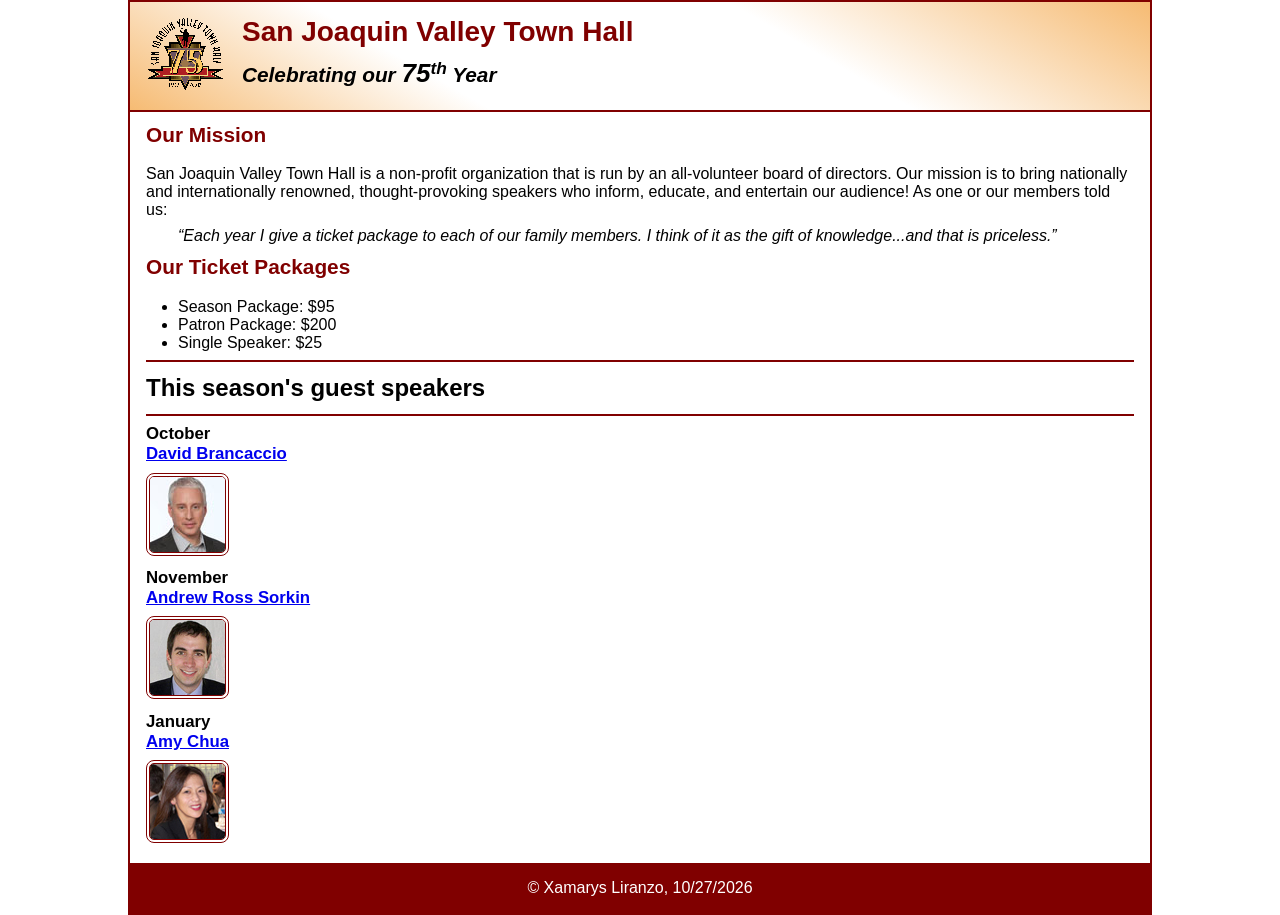
<file: index.html>
<!DOCTYPE html>
<html lang="en">

<head>
	<meta charset="utf-8">
	<title>San Joaquin Valley Town Hall</title>
	<link rel="icon" href="images/favicon.ico">
	<link rel="stylesheet" href="styles/main.css">
</head>

<body>
	<header>
		<img src="images/town_hall_logo.gif" alt="Town Hall logo" height="80">
		<h2>San Joaquin Valley Town Hall</h2>
		<h3>Celebrating our <em class="large">75</em><sup>th</sup> Year</h3>
	</header>
	<main>
		<h2>Our Mission</h2>
		<p>San Joaquin Valley Town Hall is a non-profit organization that is run by an 
			all-volunteer board of directors. Our mission is to bring nationally and 
			internationally renowned, thought-provoking speakers who inform, educate, 
			and entertain our audience! As one or our members told us:</p>
		<blockquote>&ldquo;Each year I give a ticket package to each of our family members. 
			I think of it as the gift of knowledge...and that is priceless.&rdquo;</blockquote>

		<h2>Our Ticket Packages</h2>
		<ul>
			<li>Season Package: $95</li>
			<li>Patron Package: $200</li>
			<li>Single Speaker: $25</li>
		</ul>

		<h1>This season's guest speakers</h1>
		<h3>October<br><a href="speakers/brancaccio.html">David Brancaccio</a></h3>
		<img src="images/brancaccio75.jpg" alt="David Brancaccio photo">
		<h3>November<br><a href="speakers/sorkin.html">Andrew Ross Sorkin</a></h3>
		<img src="images/sorkin75.jpg" alt="Andrew Ross Sorkin photo">
		<h3>January<br><a href="speakers/chua.html">Amy Chua</a></h3>
		<img src="images/chua75.jpg" alt="Amy Chua photo">
	</main>
	<footer>
		<p>&copy; Xamarys Liranzo, 10/27/2026</p>
	</footer>
</body>
</html>
</file>
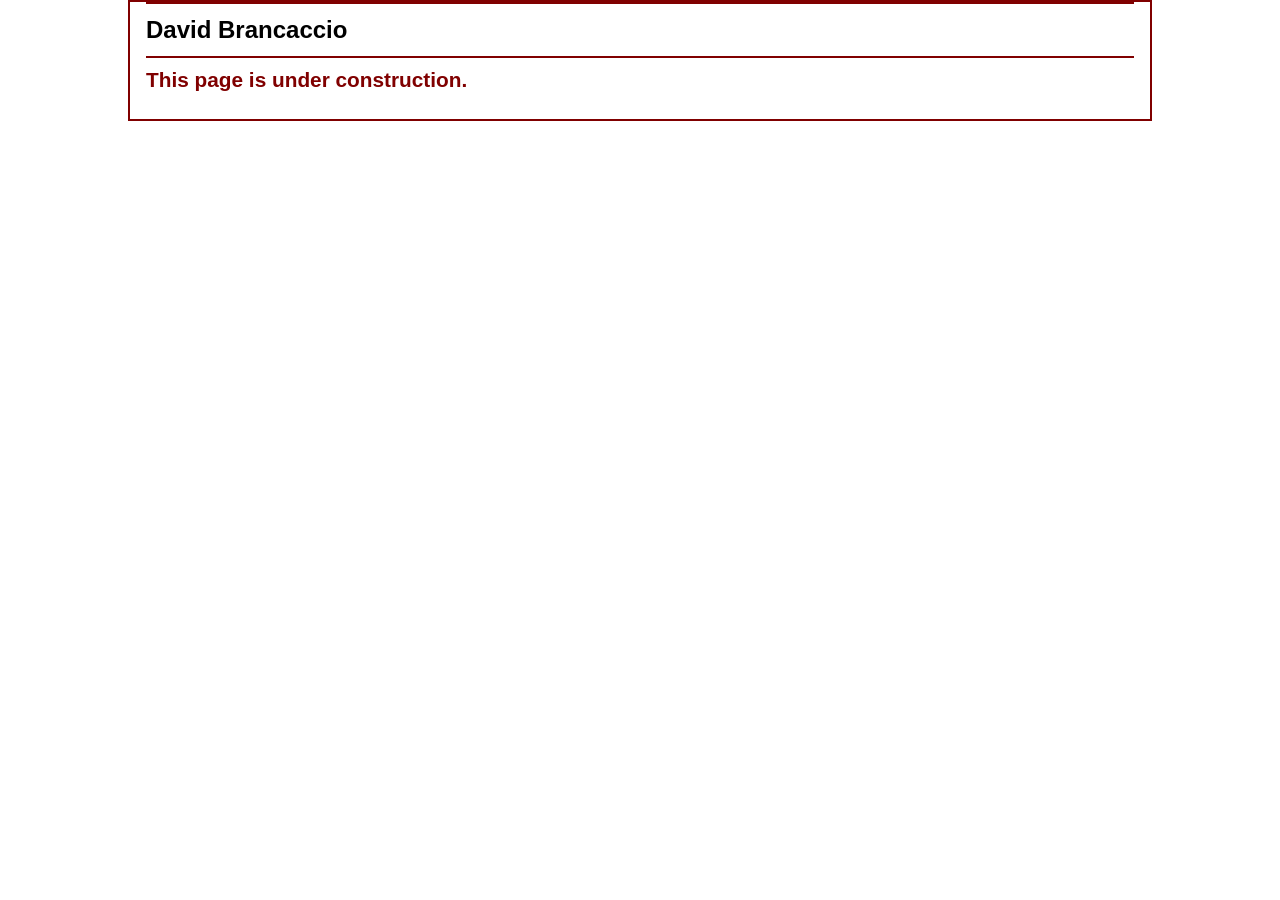
<file: speakers/brancaccio.html>
<!DOCTYPE html>
<html lang="en">

<head>
	<meta charset="utf-8">
	<title>San Joaquin Valley Town Hall</title>
	<link rel="icon" href="../images/favicon.ico">
	<link rel="stylesheet" href="../styles/main.css">
</head>

<body>
	<main>
		<h1>David Brancaccio</h1>
		<h2>This page is under construction.</h2>
	</main>
</body>

</html>
</file>
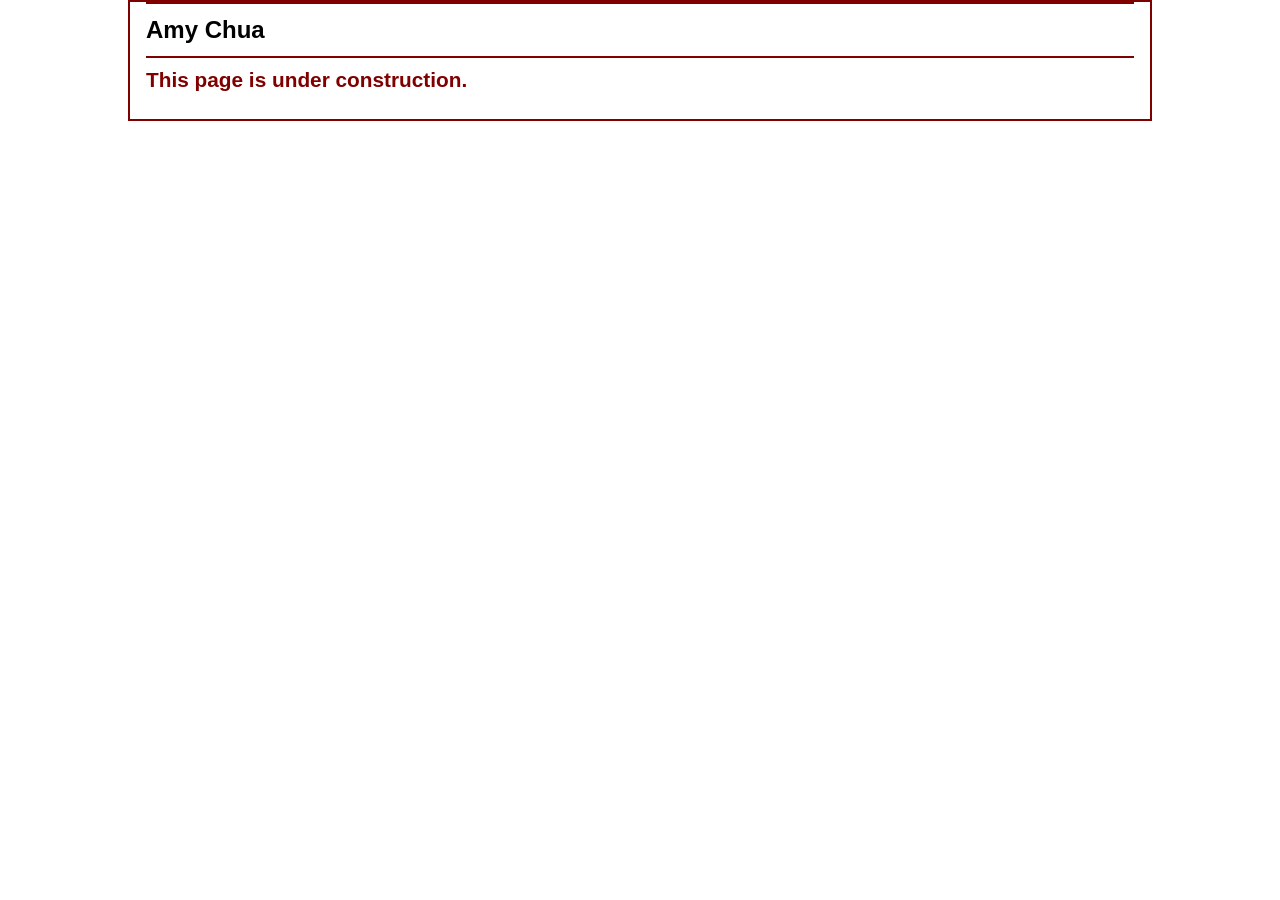
<file: speakers/chua.html>
<!DOCTYPE html>
<html lang="en">

<head>
	<meta charset="utf-8">
	<title>San Joaquin Valley Town Hall</title>
	<link rel="icon" href="../images/favicon.ico">
	<link rel="stylesheet" href="../styles/main.css">
</head>

<body>
	<main>
		<h1>Amy Chua</h1>
		<h2>This page is under construction.</h2>
	</main>
</body>

</html>
</file>
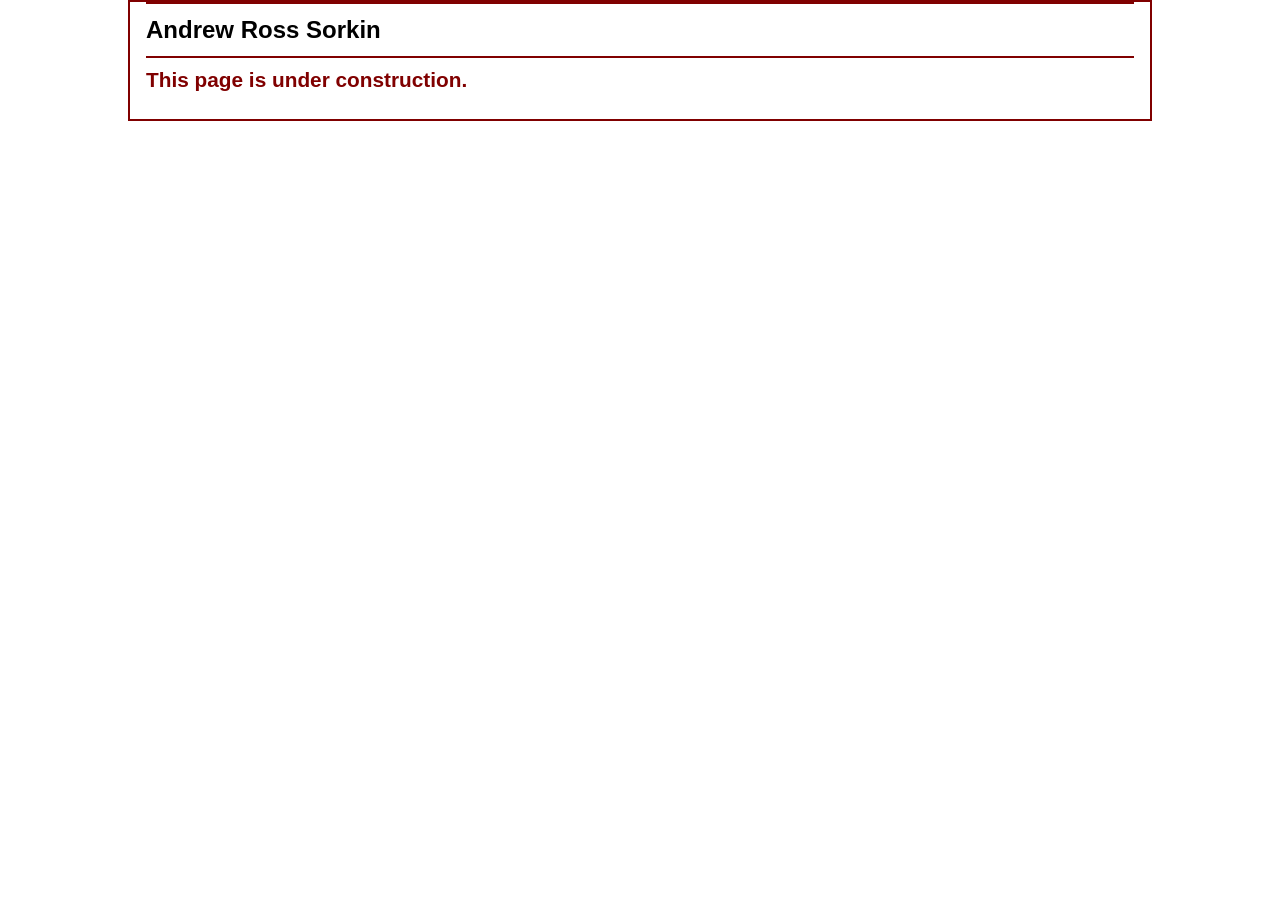
<file: speakers/sorkin.html>
<!DOCTYPE html>
<html lang="en">

<head>
	<meta charset="utf-8">
	<title>San Joaquin Valley Town Hall</title>
	<link rel="icon" href="../images/favicon.ico">
	<link rel="stylesheet" href="../styles/main.css">
</head>

<body>
	<main>
		<h1>Andrew Ross Sorkin</h1>
		<h2>This page is under construction.</h2>
	</main>
</body>

</html>
</file>
<file: styles/main.css>
*{
	margin: 0;
	padding: 0;
	box-sizing: border-box;
}
/* custom property */
:root {
	--accent-color: #800000;  /* could also be coded #800 */
}

/* default styles */
body {
	font-family: Arial, Helvetica, sans-serif;
    font-size: 100%;
	width: 80%;
	margin: auto;
	border: 2px solid var(--accent-color);
}
a:hover, a:focus{
	font-style: italic;
	color: var(--accent-color);
}
h1 {
	font-size: 150%;
	padding-top: 0.5em;
	padding-bottom: 0.5em;

}
h2 {
	font-size: 130%;
	color: var(--accent-color);
	padding-top: 0.5em;
	padding-bottom: 0.5em;
}
h3 {
	font-size: 105%;
	padding-top: 0.5em;
	padding-bottom: 0.5em;
}
p{
	padding-top: 0.5em;
	padding-bottom: 0.5em;
}
ul{
	padding-top: 0.5em;
	padding-bottom: 0.5em;
	margin-left: 2em;
}

/* the styles for the header */
header {
	border-bottom: 2px solid var(--accent-color);
	background: linear-gradient(30deg, #f6bb73 0%, white 30%, white 65%, #f6bb73 100%);
	& h2 {
		font-size: 175%;
		padding-bottom: 0;
	}
	& h3 {
		font-size: 130%;
		font-style: italic;
		padding-bottom: 1em;
	}
	& img {
		float: left;
		margin: 0.75em 1em;
	}
}

/* the styles for the main content */
main {
	clear: left;
	padding: 0 1em 1em;
	& h1 {
		border-top: 2px solid var(--accent-color);
		border-bottom: 2px solid var(--accent-color);
	}
	& img {
		border: 4px double var(--accent-color);
		border-radius: 8px;
	}
}

blockquote{
	font-style: italic;
	padding: 0 2em;
}

/* the styles for the footer */
footer {
	background-color: var(--accent-color);
	& p {
		text-align: center;
		color: white;
		padding-top: 1em;
		padding-bottom: 1em;
	}
}

/* CSS class */
.large {
	font-size: 125%;
}
</file>
